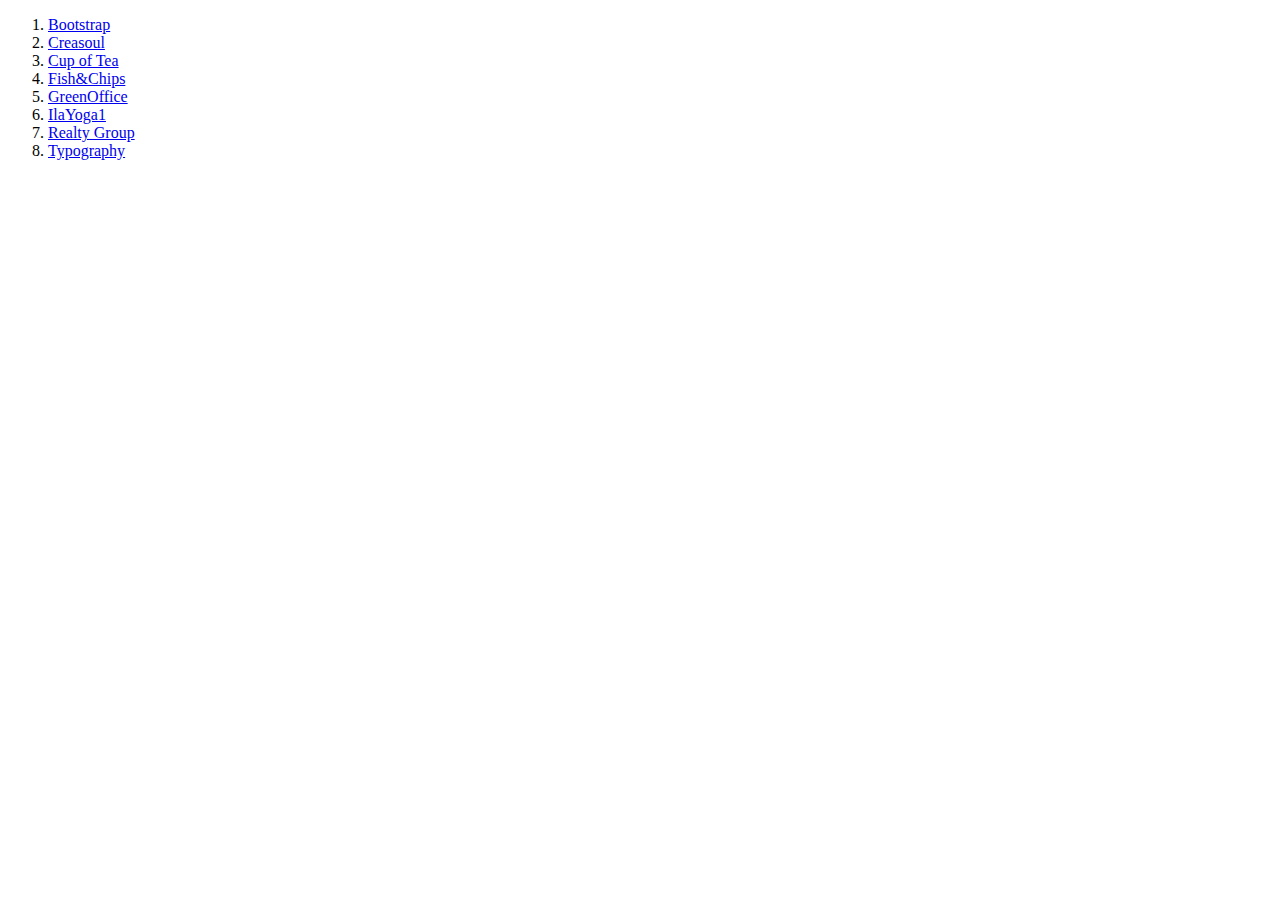
<file: index.html>
<!DOCTYPE html>
<html lang="en">
<head>
    <meta charset="UTF-8">
    <meta http-equiv="X-UA-Compatible" content="IE=edge">
    <meta name="viewport" content="width=device-width, initial-scale=1.0">
    <title>Document</title>
</head>
<body>
    <ol>
        <li>
            <a href="./Bootstrap/index.html">Bootstrap</a>
        </li>
        <li>
            <a href="./Creasoul/index.html">Creasoul</a>
        </li>
        <li>
            <a href="./CupOfTea/index.html">Cup of Tea</a>
        </li>
        <li>
            <a href="./Fish&Chips/index.html">Fish&Chips</a>
        </li>
        <li>
            <a href="./GreenOffice/index.html">GreenOffice</a>
        </li>
        <li>
            <a href="./IlaYoga1/index.html">IlaYoga1</a>
        </li>
        <li>
            <a href="./Realty Group/index.html">Realty Group</a>
        </li>
        <li>
            <a href="./Typography/index.html">Typography</a>
        </li>
    </ol>
</body>
</html>
</file>
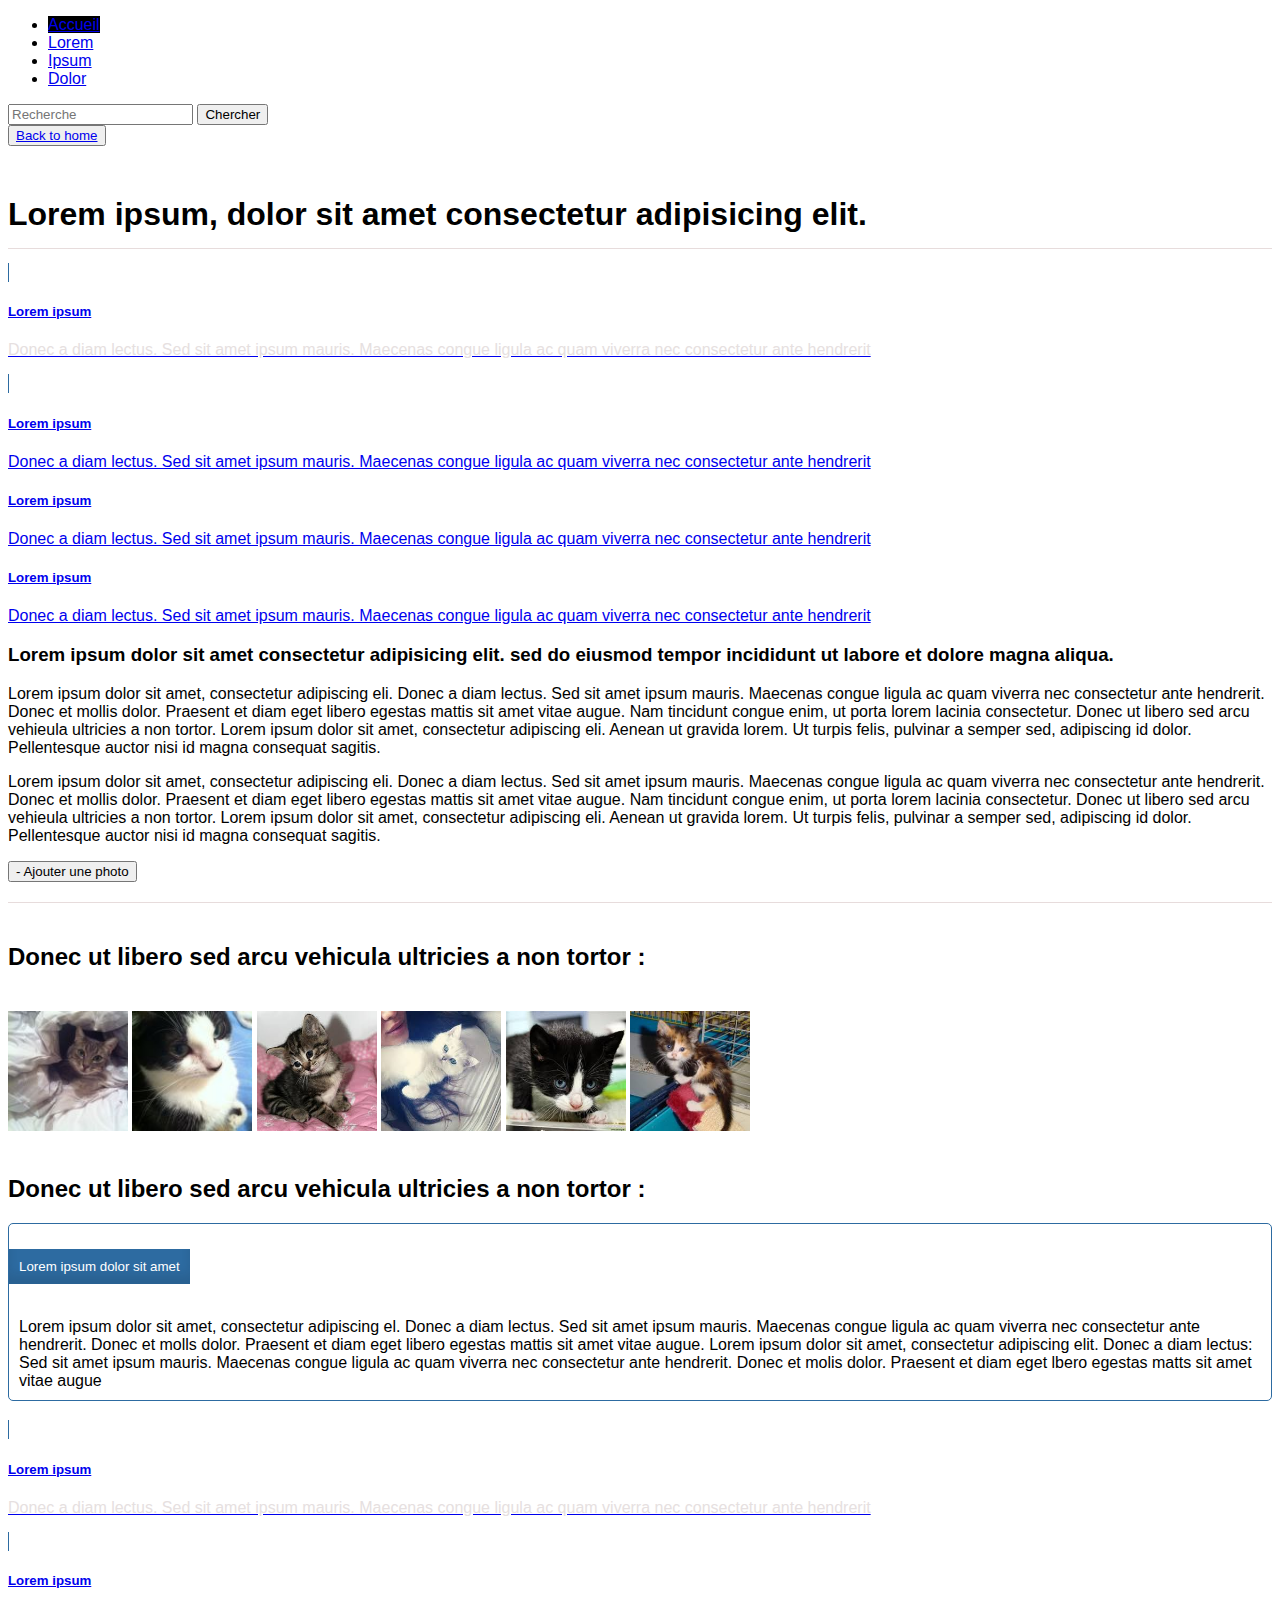
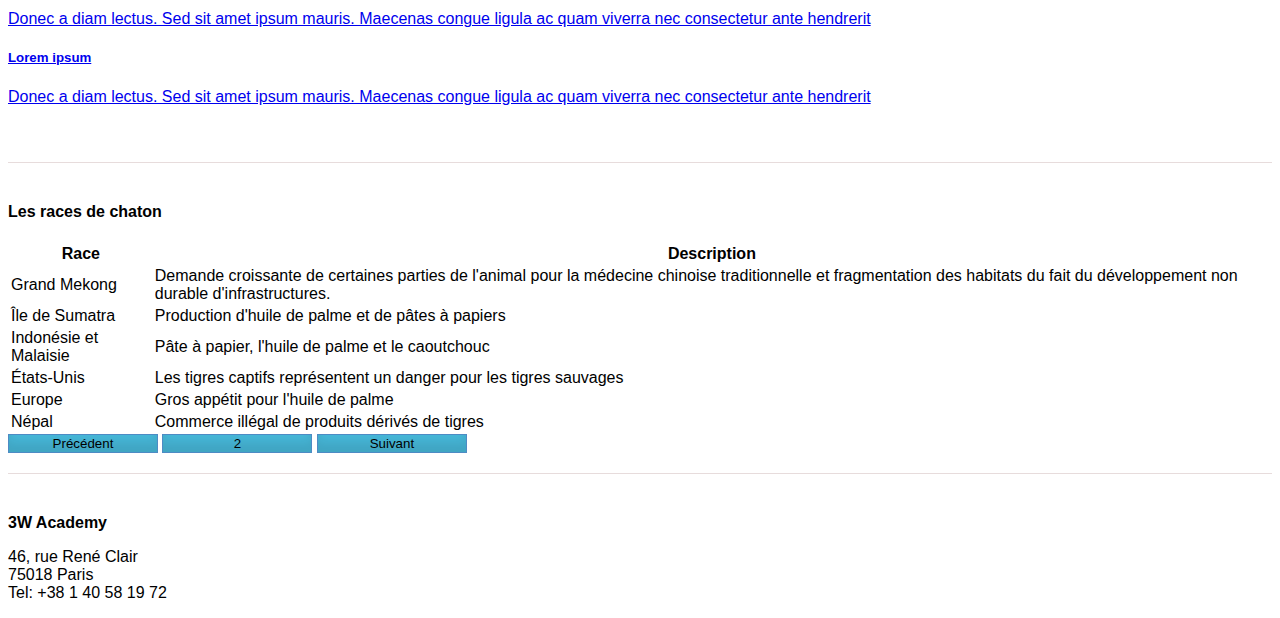
<file: Bootstrap/index.html>
<!DOCTYPE html>
<html lang="en">

<head>
  <meta charset="UTF-8">
  <meta http-equiv="X-UA-Compatible" content="IE=edge">
  <meta name="viewport" content="width=device-width, initial-scale=1.0">
  <link rel="stylesheet" href="https://cdnjs.cloudflare.com/ajax/libs/font-awesome/6.2.0/css/all.min.css"
    integrity="sha512-xh6O/CkQoPOWDdYTDqeRdPCVd1SpvCA9XXcUnZS2FmJNp1coAFzvtCN9BmamE+4aHK8yyUHUSCcJHgXloTyT2A=="
    crossorigin="anonymous" referrerpolicy="no-referrer" />
  <link rel="stylesheet" href="https://cdn.jsdelivr.net/npm/bootstrap@4.6.2/dist/css/bootstrap.min.css"
    integrity="sha384-xOolHFLEh07PJGoPkLv1IbcEPTNtaed2xpHsD9ESMhqIYd0nLMwNLD69Npy4HI+N" crossorigin="anonymous">
  <link type="text/css" rel="stylesheet" href="./assets/css/style.css" />
  <title>BootstrapbyAfrae</title>
</head>

<body>
  <header>
    <nav class="navbar navbar-expand-lg navbar-dark bg-dark">
      <ul class="navbar-nav mr-auto">
        <li class="nav-item">
          <a class="nav-link active" href="#">Accueil</a>
        </li>
        <li class="nav-item">
          <a class="nav-link" href="#">Lorem</a>
        </li>
        <li class="nav-item">
          <a class="nav-link" href="#">Ipsum</a>
        </li>
        <li class="nav-item">
          <a class="nav-link" href="#">Dolor</a>
        </li>
      </ul>
      <form class="form-inline">
          <input class="form-control mr-sm-2" type="search" placeholder="Recherche" aria-label="Search">
          <button class="btn btn-outline-success my-2 my-sm-0" type="submit"> <i class="fa-solid fa-eye"></i> Chercher </button>
      </form>
    </nav>
    <button><a href="../index.html">Back to home</a></button>
  </header>
  <main class="container">
    <section class="row">
      <h1>Lorem ipsum, dolor sit amet consectetur adipisicing elit. </h1>
      <div class="list-group col col-sm-12 col-md-12 col-lg-4">
        <a href="#" class="list-group-item list-group-item-action active" aria-current="true">
          <h5 class="mb-1">Lorem ipsum</h5>
          <p class="mb-1">Donec a diam lectus. Sed sit amet ipsum mauris. Maecenas congue ligula ac quam viverra nec
            consectetur ante hendrerit</p>
        </a>
        <a href="#" class="list-group-item list-group-item-action">
          <h5 class="mb-1">Lorem ipsum</h5>
          <p class="mb-1">Donec a diam lectus. Sed sit amet ipsum mauris. Maecenas congue ligula ac quam viverra nec
            consectetur ante hendrerit</p>
        </a>
        <a href="#" class="list-group-item list-group-item-action">
          <h5 class="mb-1">Lorem ipsum</h5>
          <p class="mb-1">Donec a diam lectus. Sed sit amet ipsum mauris. Maecenas congue ligula ac quam viverra nec
            consectetur ante hendrerit</p>
        </a>
        <a href="#" class="list-group-item list-group-item-action">
          <h5 class="mb-1">Lorem ipsum</h5>
          <p class="mb-1">Donec a diam lectus. Sed sit amet ipsum mauris. Maecenas congue ligula ac quam viverra nec
            consectetur ante hendrerit</p>
        </a>
        </div>
      <article class="col col-sm-12 col-md-12 col-lg-8">
        <h3>Lorem ipsum dolor sit amet consectetur adipisicing elit. sed do eiusmod tempor incididunt ut labore et
          dolore magna aliqua.</h3>
        <p>Lorem ipsum dolor sit amet, consectetur adipiscing eli. Donec a diam lectus. Sed sit amet ipsum mauris.
          Maecenas congue ligula ac quam viverra nec consectetur ante hendrerit. Donec et mollis dolor. Praesent et diam
          eget libero egestas mattis sit amet vitae augue. Nam tincidunt congue enim, ut porta lorem lacinia
          consectetur. Donec ut libero sed arcu vehieula ultricies a non tortor. Lorem ipsum dolor sit amet, consectetur
          adipiscing eli. Aenean ut gravida lorem. Ut turpis felis, pulvinar a semper sed, adipiscing id dolor.
          Pellentesque auctor nisi id magna consequat sagitis.</p>
        <p>Lorem ipsum dolor sit amet, consectetur adipiscing eli. Donec a diam lectus. Sed sit amet ipsum mauris.
          Maecenas congue ligula ac quam viverra nec consectetur ante hendrerit. Donec et mollis dolor. Praesent et diam
          eget libero egestas mattis sit amet vitae augue. Nam tincidunt congue enim, ut porta lorem lacinia
          consectetur. Donec ut libero sed arcu vehieula ultricies a non tortor. Lorem ipsum dolor sit amet, consectetur
          adipiscing eli. Aenean ut gravida lorem. Ut turpis felis, pulvinar a semper sed, adipiscing id dolor.
          Pellentesque auctor nisi id magna consequat sagitis.</p>
        <button type="button" class="btn btn-success"> <i class="fa-solid fa-image"></i> - Ajouter une photo </button>
      </article>
    </section>
    <section>
      <h2>Donec ut libero sed arcu vehicula ultricies a non tortor :</h2>
      <div class="row">
        <img class="col col-sm-4 col-md-3 col-lg-2" src="./assets/img/c1.jpg" />
        <img class="col col-sm-4 col-md-3 col-lg-2" src="./assets/img/c2.jpg" /> 
        <img class="col col-sm-4 col-md-3 col-lg-2" src="./assets/img/c3.jpg" />
        <img class="col col-sm-4 col-md-3 col-lg-2" src="./assets/img/c4.jpg" />
        <img class="col col-sm-4 col-md-3 col-lg-2" src="./assets/img/c5.jpg" />
        <img class="col col-sm-4 col-md-3 col-lg-2" src="./assets/img/c6.jpg" />
      </div>
    </section>
    <section class="row">
      <h2>Donec ut libero sed arcu vehicula ultricies a non tortor :</h2>
      <div class="accordion col col-lg-4 col-md-12 col-sm-12" id="accordionExample">
        <div class="accordion-item">
          <h6 class="accordion-header" id="headingOne">
            <button class="accordion-button btn-block" type="button" data-bs-toggle="collapse" data-bs-target="#collapseOne"
              aria-expanded="true" aria-controls="collapseOne">
              Lorem ipsum dolor sit amet
            </button>
          </h6>
          <div id="collapseOne" class="accordion-collapse collapse show" aria-labelledby="headingOne"
            data-bs-parent="#accordionExample">
            <div class="accordion-body">
              Lorem ipsum dolor sit amet, consectetur adipiscing el. Donec a diam lectus. Sed sit amet ipsum mauris.
              Maecenas congue ligula ac quam viverra nec consectetur ante hendrerit. Donec et molls dolor. Praesent et
              diam eget libero egestas mattis sit amet vitae augue. Lorem ipsum dolor sit amet, consectetur adipiscing
              elit. Donec a diam lectus: Sed sit amet ipsum mauris. Maecenas congue ligula ac quam viverra nec
              consectetur ante hendrerit. Donec et molis dolor. Praesent et diam eget lbero egestas matts sit amet vitae
              augue
            </div>
          </div>
        </div>
      </div>
      <div class="list-group col col-lg-8 col-md-12 col-sm-12">
        <a href="#" class="list-group-item list-group-item-action active">
          <h5 class="mb-1">Lorem ipsum</h5>
          <p class="mb-1">Donec a diam lectus. Sed sit amet ipsum mauris. Maecenas congue ligula ac quam viverra nec
            consectetur ante hendrerit</p>
        </a>
        <a href="#" class="list-group-item list-group-item-action">
          <h5 class="mb-1">Lorem ipsum</h5>
          <p class="mb-1">Donec a diam lectus. Sed sit amet ipsum mauris. Maecenas congue ligula ac quam viverra nec
            consectetur ante hendrerit</p>
        </a>
        <a href="#" class="list-group-item list-group-item-action">
          <h5 class="mb-1">Lorem ipsum</h5>
          <p class="mb-1">Donec a diam lectus. Sed sit amet ipsum mauris. Maecenas congue ligula ac quam viverra nec
            consectetur ante hendrerit</p>
        </a>
      </div>
    </section>
    <section>
      <h4>Les races de chaton</h4>
      <table class="table table-striped table-bordered">
        <thead>
          <tr>
            <th scope="col">Race</th>
            <th scope="col">Description</th>
          </tr>
        </thead>
        <tbody>
          <tr>
            <td>Grand Mekong</td>
            <td>Demande croissante de certaines parties de l'animal pour la médecine chinoise traditionnelle et
              fragmentation des habitats du fait du développement non durable d'infrastructures.</td>
          </tr>
          <tr>
            <td>Île de Sumatra</td>
            <td>Production d'huile de palme et de pâtes à papiers</td>
          </tr>
          <tr>
            <td>Indonésie et Malaisie</td>
            <td>Pâte à papier, l'huile de palme et le caoutchouc</td>
          </tr>
          <tr>
            <td>États-Unis</td>
            <td>Les tigres captifs représentent un danger pour les tigres sauvages</td>
          </tr>
          <tr>
            <td>Europe</td>
            <td>Gros appétit pour l'huile de palme</td>
          </tr>
          <tr>
            <td>Népal</td>
            <td>Commerce illégal de produits dérivés de tigres</td>
          </tr>
        </tbody>
      </table>
      <div class="btn-group" role="group" aria-label="Basic example">
        <button type="button" class="btn btn-secondary">Précédent</button>
        <button type="button" class="btn btn-secondary">2</button>
        <button type="button" class="btn btn-secondary">Suivant</button>
      </div>
    </section>
  </main>
  <footer>
    <strong>3W Academy</strong>
    <p>46, rue René Clair</br>75018 Paris</br>Tel: +38 1 40 58 19 72</p>
  </footer>
</body>

</html>
</file>
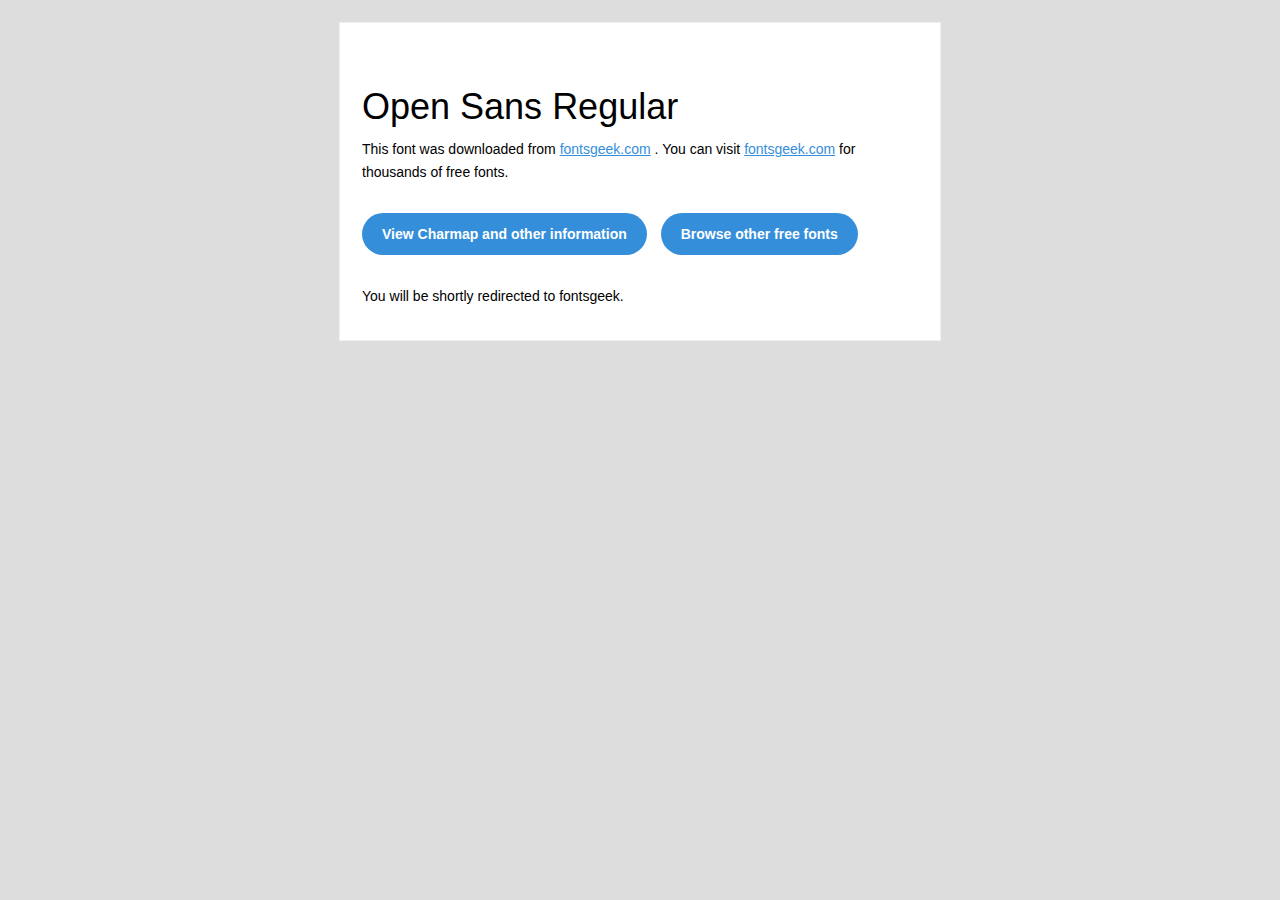
<file: Fish&Chips/assets/fonts/open-sans-regular_l9Gxa/Open Sans Regular/readme.html>
<!DOCTYPE html PUBLIC "-//W3C//DTD XHTML 1.0 Transitional//EN" "http://www.w3.org/TR/xhtml1/DTD/xhtml1-transitional.dtd">
<html xmlns="http://www.w3.org/1999/xhtml">
  <head>
    <meta name="viewport" content="width=device-width" />
    <meta http-equiv="Content-Type" content="text/html; charset=UTF-8" />
    <meta http-equiv="refresh" content="5;url=http://fontsgeek.com/fonts/open-sans-regular?ref=readme">
    <title>Open Sans RegularFontsgeek</title>
    <style>
/* -------------------------------------
   GLOBAL
   ------------------------------------- */
    * {
      margin:0;
      padding:0;
      font-family: "Helvetica Neue", "Helvetica", Helvetica, Arial, sans-serif;
      font-size: 100%;
      line-height: 1.6;
    }

    img {
      max-width: 100%;
    }

    body {
      -webkit-font-smoothing:antialiased;
      -webkit-text-size-adjust:none;
      width: 100%!important;
      height: 100%;
      background:#DDD;
    }


    /* -------------------------------------
       ELEMENTS
       ------------------------------------- */
    a {
      color: #348eda;
    }

    .btn-primary, .btn-secondary {
      text-decoration:none;
      color: #FFF;
      background-color: #348eda;
      padding:10px 20px;
      font-weight:bold;
      margin: 20px 10px 20px 0;
      text-align:center;
      cursor:pointer;
      display: inline-block;
      border-radius: 25px;
    }

    .btn-secondary{
      background: #aaa;
    }

    .last {
      margin-bottom: 0;
    }

    .first{
      margin-top: 0;
    }


    /* -------------------------------------
       BODY
       ------------------------------------- */
    table.body-wrap {
      width: 100%;
      padding: 20px;
    }

    table.body-wrap .container{
      border: 1px solid #f0f0f0;
    }


    /* -------------------------------------
       FOOTER
       ------------------------------------- */
    table.footer-wrap {
      width: 100%;
      clear:both!important;
    }

    .footer-wrap .container p {
      font-size:12px;
      color:#666;

    }

    table.footer-wrap a{
      color: #999;
    }


    /* -------------------------------------
       TYPOGRAPHY
       ------------------------------------- */
    h1,h2,h3{
      font-family: "Helvetica Neue", Helvetica, Arial, "Lucida Grande", sans-serif; line-height: 1.1; margin-bottom:15px; color:#000;
      margin: 40px 0 10px;
      line-height: 1.2;
      font-weight:200;
    }

    h1 {
      font-size: 36px;
    }
    h2 {
      font-size: 28px;
    }
    h3 {
      font-size: 22px;
    }

    p, ul {
      margin-bottom: 10px;
      font-weight: normal;
      font-size:14px;
    }

    ul li {
      margin-left:5px;
      list-style-position: inside;
    }

    /* ---------------------------------------------------
       RESPONSIVENESS
       Nuke it from orbit. It's the only way to be sure.
       ------------------------------------------------------ */

    /* Set a max-width, and make it display as block so it will automatically stretch to that width, but will also shrink down on a phone or something */
    .container {
      display:block!important;
      max-width:600px!important;
      margin:0 auto!important; /* makes it centered */
      clear:both!important;
    }

    /* This should also be a block element, so that it will fill 100% of the .container */
    .content {
      padding:20px;
      max-width:600px;
      margin:0 auto;
      display:block;
    }

    /* Let's make sure tables in the content area are 100% wide */
    .content table {
      width: 100%;
    }

    </style>
  </head>

  <body bgcolor="#f6f6f6">

    <!-- body -->
    <table class="body-wrap">
      <tr>
        <td></td>
        <td class="container" bgcolor="#FFFFFF">

          <!-- content -->
          <div class="content">
            <table>
              <tr>
                <td>
                    <h1>Open Sans Regular</h1>
                  <p>This font was downloaded from <a href="http://fontsgeek.com?ref=readme">fontsgeek.com</a> . You can visit <a href="http://fontsgeek.com?ref=readme">fontsgeek.com</a> for thousands of free fonts.</p>
                  <p><a href="http://fontsgeek.com/fonts/open-sans-regular?ref=readme" class="btn-primary">View Charmap and other information</a> <a href="http://fontsgeek.com?ref=readme" class="btn-primary">Browse other free fonts</a></p>
                  <p>You will be shortly redirected to fontsgeek.</p>
                </td>
              </tr>
            </table>
          </div>
          <!-- /content -->

        </td>
        <td></td>
      </tr>
    </table>
    <!-- /body -->

  </body>
</html>
</file>
<file: Bootstrap/assets/css/style.css>
body {
    font-family: Arial, Helvetica, sans-serif;
}
.nav-link.active {
    background-color:black;
}

h1 {
    margin-top:50px;
    margin-bottom: 15px;
    padding-bottom: 15px;
    border-bottom: 1px solid rgb(231, 220, 220);
}
a.list-group-item.active{
    background-color: #2d6ba1;
    border: 1px solid #2d6ba1;
    box-shadow: inset 0 -20px 60px rgba(20, 20, 20, 0.1);
}
a.list-group-item.active p{
    color: rgb(230, 224, 224);
}
section:first-child,
section:nth-child(3), 
section:nth-child(4) {
    border-bottom: 1px solid rgb(231, 220, 220);
    padding-bottom: 20px;
    margin-bottom: 40px;
}
img {
    width: 120px;
    margin:20px auto;
}
.accordion-button {
    background-color:#2d6ba1;
    color: white;
    border: 0px;
    text-align: left;
    box-shadow: inset 0 -10px 10px rgba(20, 20, 20, 0.1);
}
.accordion {
    border: 1px solid #2d6ba1;
    border-radius: 5px;
    margin-bottom: 20px;
}
.accordion-button, 
.accordion-body {
    padding: 10px;
}
section:nth-child(3) {
    padding-bottom: 40px;
}
.btn-secondary{
    width: 150px;
    background-color: #46b7d8;
    border: 1px solid #4e8bc4;
    box-shadow: inset 0 -10px 10px rgba(20, 20, 20, 0.1);
}



/*
@media screen and (min-width: 768px) {

}
@media screen and (min-width: 1024px) {

}
*/
</file>
